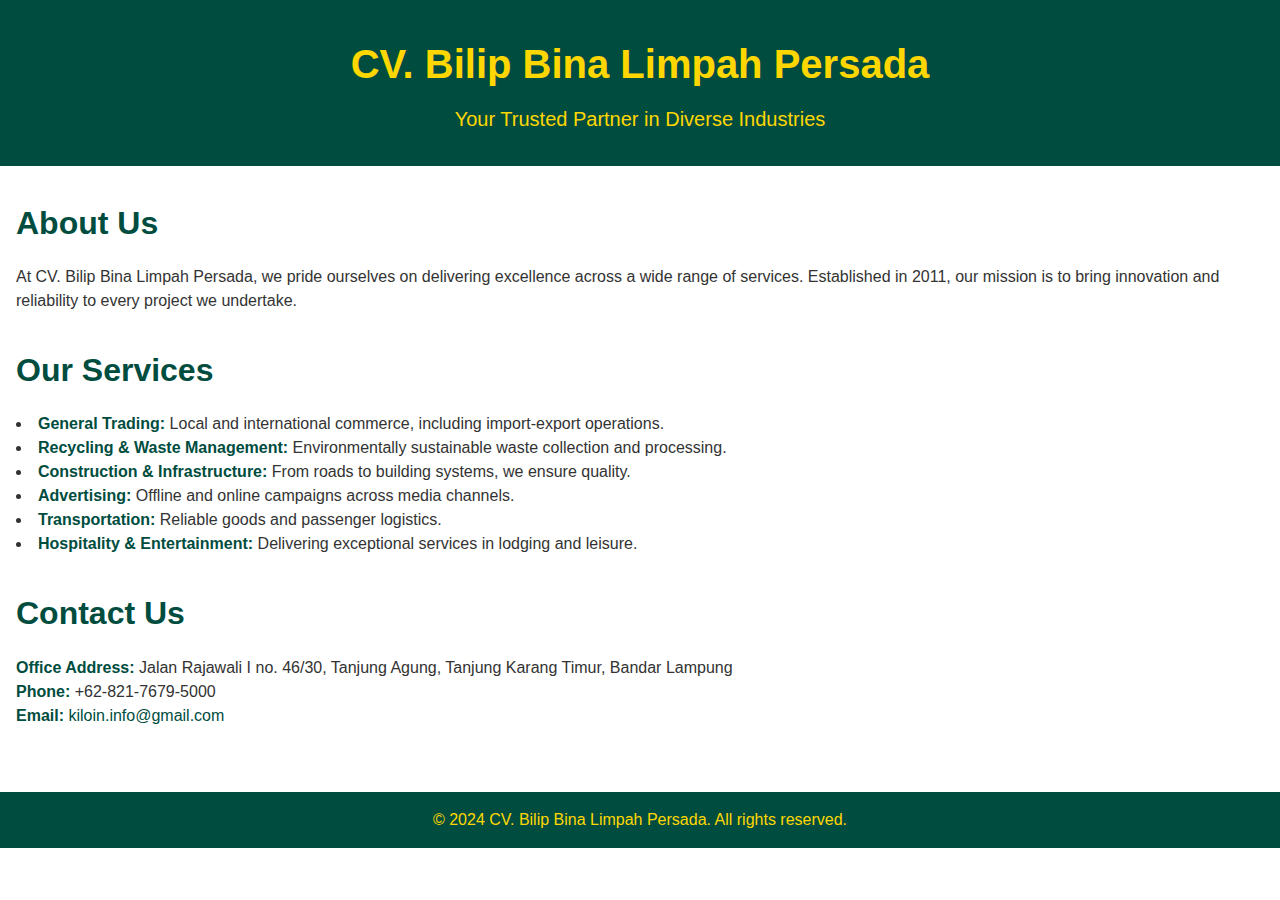
<file: index.html>
<!DOCTYPE html>
<html lang="en">

<head>
    <meta charset="UTF-8">
    <meta name="viewport" content="width=device-width, initial-scale=1.0">
    <title>CV. Bilip Bina Limpah Persada</title>
    <link rel="stylesheet" href="styles.css">
</head>

<body>
    <header class="hero">
        <div class="hero-content">
            <h1>CV. Bilip Bina Limpah Persada</h1>
            <p>Your Trusted Partner in Diverse Industries</p>
        </div>
    </header>

    <main>
        <section class="about">
            <h2>About Us</h2>
            <p>At CV. Bilip Bina Limpah Persada, we pride ourselves on delivering excellence across a wide range of
                services. Established in 2011, our mission is to bring innovation and reliability to every project we
                undertake.</p>
        </section>

        <section class="services">
            <h2>Our Services</h2>
            <ul>
                <li><strong>General Trading:</strong> Local and international commerce, including import-export
                    operations.</li>
                <li><strong>Recycling & Waste Management:</strong> Environmentally sustainable waste collection and
                    processing.</li>
                <li><strong>Construction & Infrastructure:</strong> From roads to building systems, we ensure quality.
                </li>
                <li><strong>Advertising:</strong> Offline and online campaigns across media channels.</li>
                <li><strong>Transportation:</strong> Reliable goods and passenger logistics.</li>
                <li><strong>Hospitality & Entertainment:</strong> Delivering exceptional services in lodging and
                    leisure.</li>
            </ul>
        </section>

        <section class="contact">
            <h2>Contact Us</h2>
            <p><strong>Office Address:</strong> Jalan Rajawali I no. 46/30, Tanjung Agung, Tanjung Karang Timur, Bandar
                Lampung</p>
            <p><strong>Phone:</strong> +62-821-7679-5000</p>
            <p><strong>Email:</strong> <a href="mailto:kiloin.info@gmail.com">kiloin.info@gmail.com</a></p>
        </section>
    </main>

    <footer>
        <p>&copy; 2024 CV. Bilip Bina Limpah Persada. All rights reserved.</p>
    </footer>
</body>

</html>
</file>
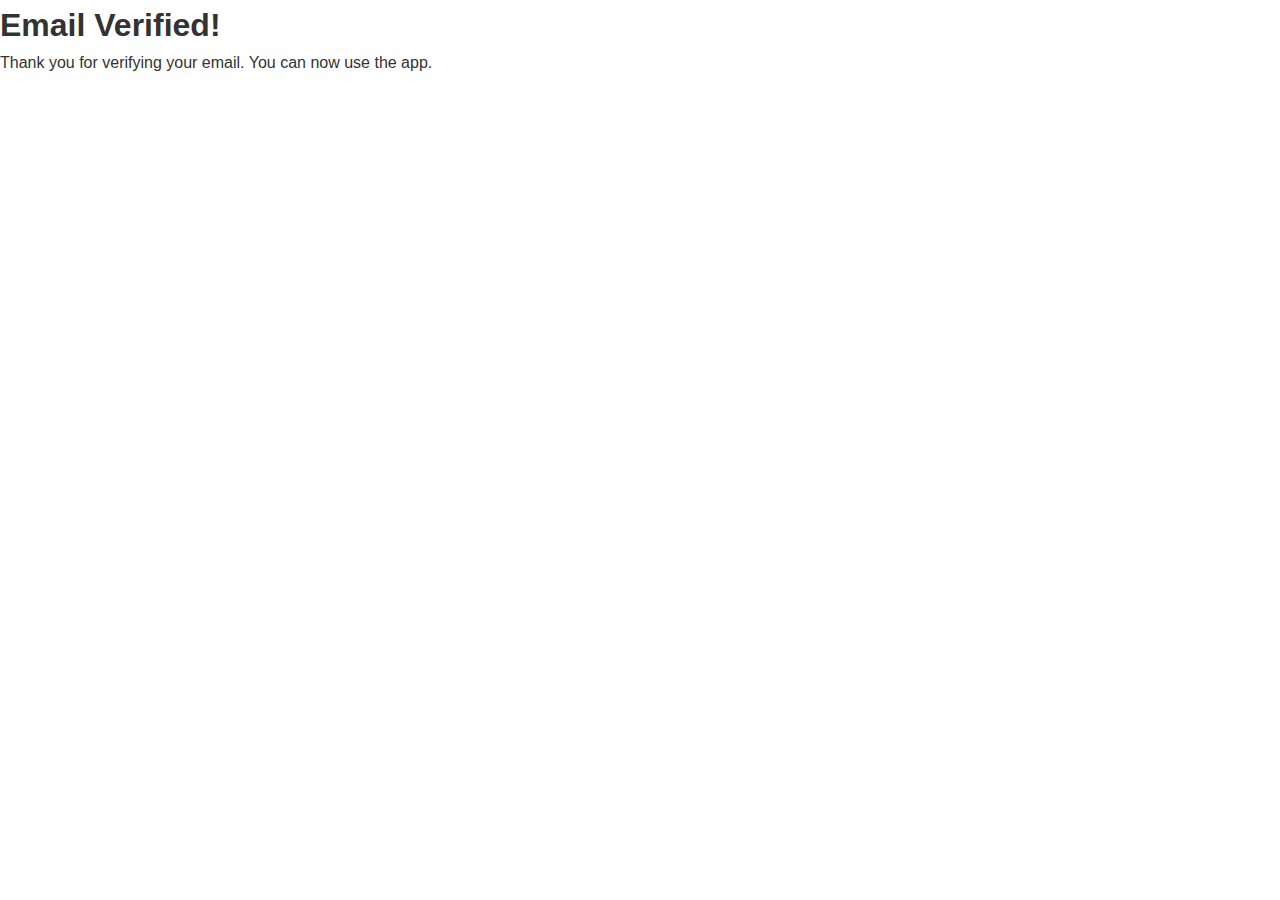
<file: email-verification.html>
<!DOCTYPE html>
<html>

<head>
    <meta charset="UTF-8">
    <meta name="viewport" content="width=device-width, initial-scale=1.0">
    <title>Kiloin</title>
    <link rel="stylesheet" href="styles.css">
</head>

<body>
    <h1>Email Verified!</h1>
    <p>Thank you for verifying your email. You can now use the app.</p>
</body>

</html>
</file>
<file: styles.css>
/* General Reset */
* {
    margin: 0;
    padding: 0;
    box-sizing: border-box;
}

body {
    font-family: 'Arial', sans-serif;
    line-height: 1.6;
    color: #333;
}

/* Header */
.hero {
    background-color: #004d40;
    /* Rich Green */
    color: #ffd700;
    /* Soft Gold */
    text-align: center;
    padding: 2rem 1rem;
}

.hero h1 {
    font-size: 2.5rem;
    margin-bottom: 0.5rem;
}

.hero p {
    font-size: 1.25rem;
}

/* Main Content */
main {
    padding: 2rem 1rem;
}

section {
    margin-bottom: 2rem;
}

h2 {
    font-size: 2rem;
    color: #004d40;
    margin-bottom: 1rem;
}

p,
ul {
    font-size: 1rem;
    line-height: 1.5;
}

ul {
    list-style: disc inside;
}

strong {
    color: #004d40;
}

/* Contact Section */
.contact a {
    color: #004d40;
    text-decoration: none;
}

.contact a:hover {
    text-decoration: underline;
}

/* Footer */
footer {
    text-align: center;
    background-color: #004d40;
    color: #ffd700;
    padding: 1rem 0;
}
</file>
